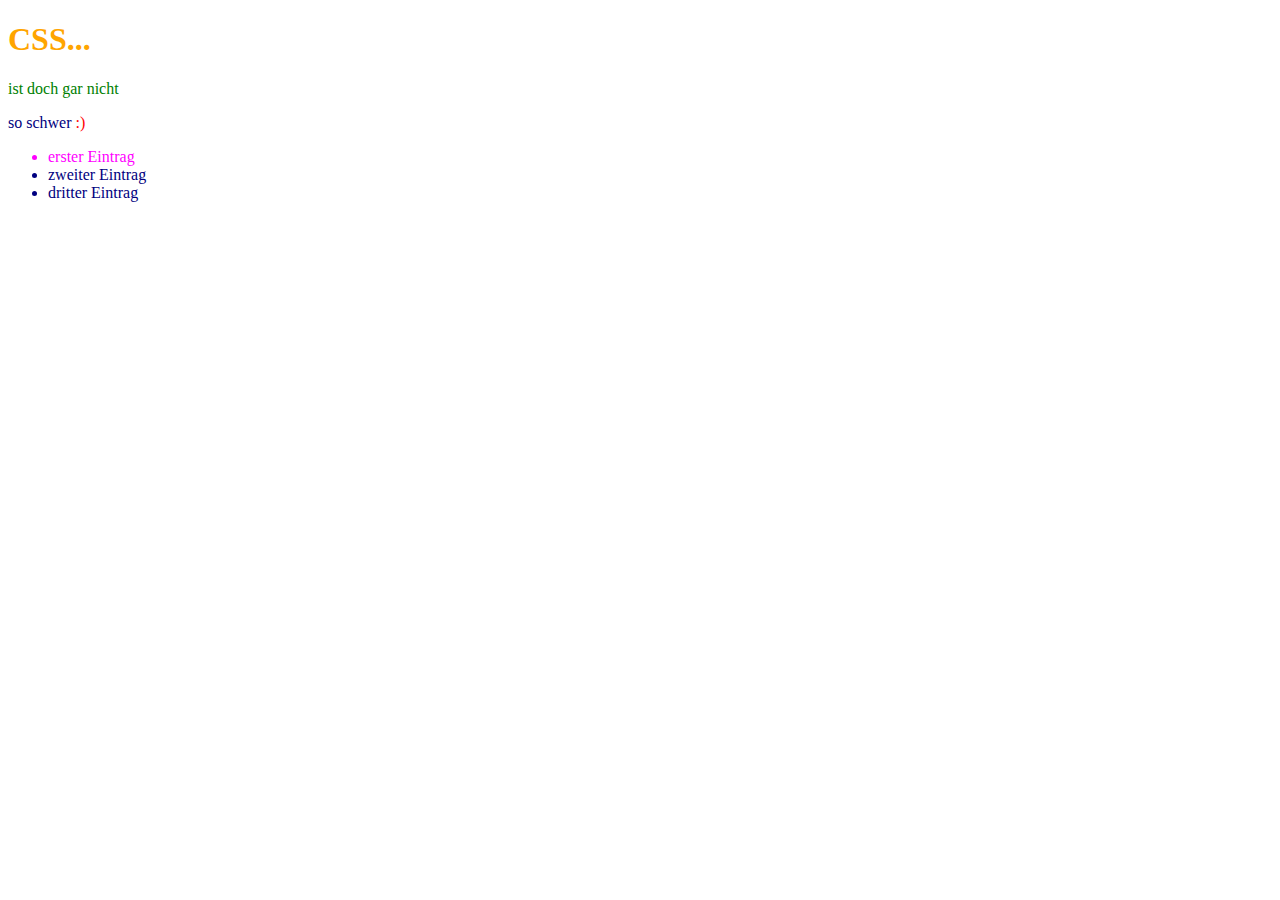
<file: frontend-dev/html-css/index.html>
<!DOCTYPE html>
<html lang="en">

<head>
	<title>Simple HTML5 example</title>
	<meta charset="UTF-8">
	<!--<meta name="viewport" content="width=device-width, initial-scale=1"> -->
	<link href="css/style.css" rel="stylesheet">
</head>

<body>
	<h1>CSS...</h1>
	<p class="message">ist doch gar nicht</p>
	<p>so schwer <span id="smile">:)</span></p>

	<ul id="eintraege">
		<li>erster Eintrag</li>
		<li>zweiter Eintrag</li>
		<li>dritter Eintrag</li>
	</ul>
</body>

</html>
</file>
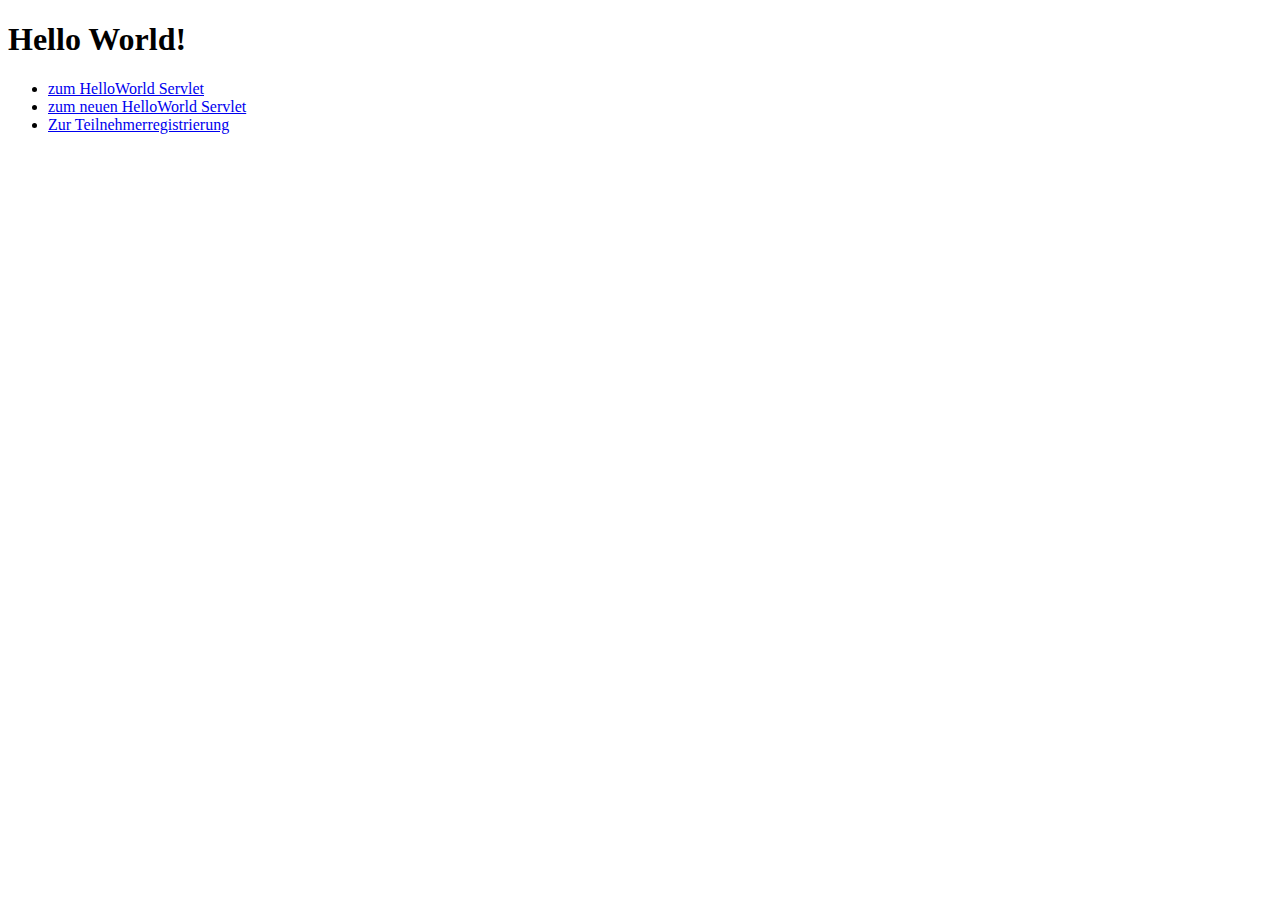
<file: asw2016-demo/asw2016-demo-webapp-student-complete/src/main/webapp/index.html>
<!DOCTYPE html>
<html>
<head>
<meta charset="UTF-8">
<title>ASW-WEB2 Student-Files (Complete)</title>
</head>
<body>
 <h1>Hello World!</h1>
 <ul>
  <li>
   <a href="helloworld">zum HelloWorld Servlet</a>
  </li>
  <li>
   <a href="helloworld-new">zum neuen HelloWorld Servlet</a>
  </li>
  <li>
   <a href="registration.html">Zur Teilnehmerregistrierung</a>
  </li>
 </ul>
</body>
</html>
</file>
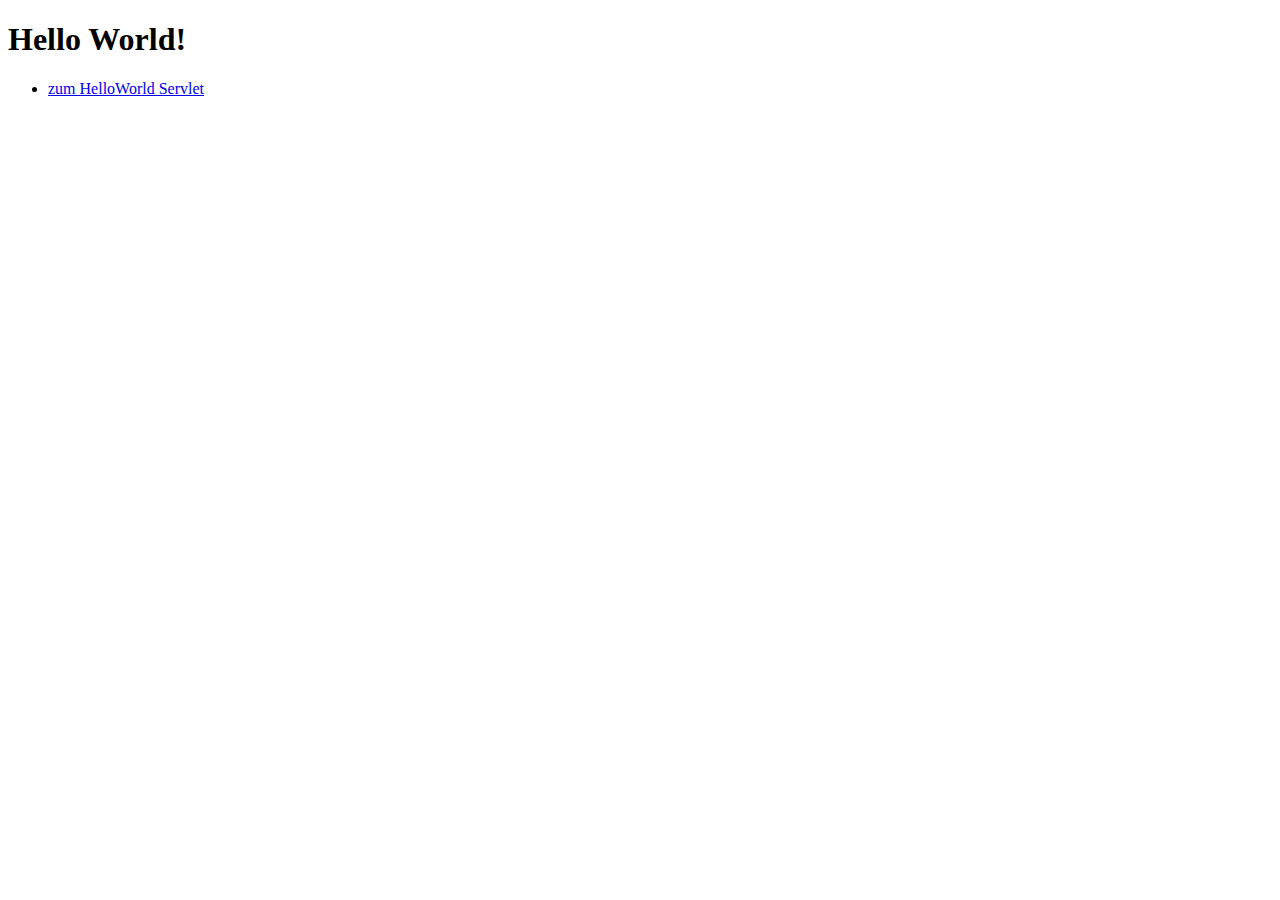
<file: asw2016-demo/asw2016-demo-webapp-student/src/main/webapp/index.html>
<!DOCTYPE html>
<html>
<head>
<meta charset="UTF-8">
<title>ASW-WEB2 Student-Files</title>
</head>
<body>
 <h1>Hello World!</h1>
 <ul>
  <li>
   <a href="helloworld">zum HelloWorld Servlet</a>
  </li>
 </ul>
</body>
</html>
</file>
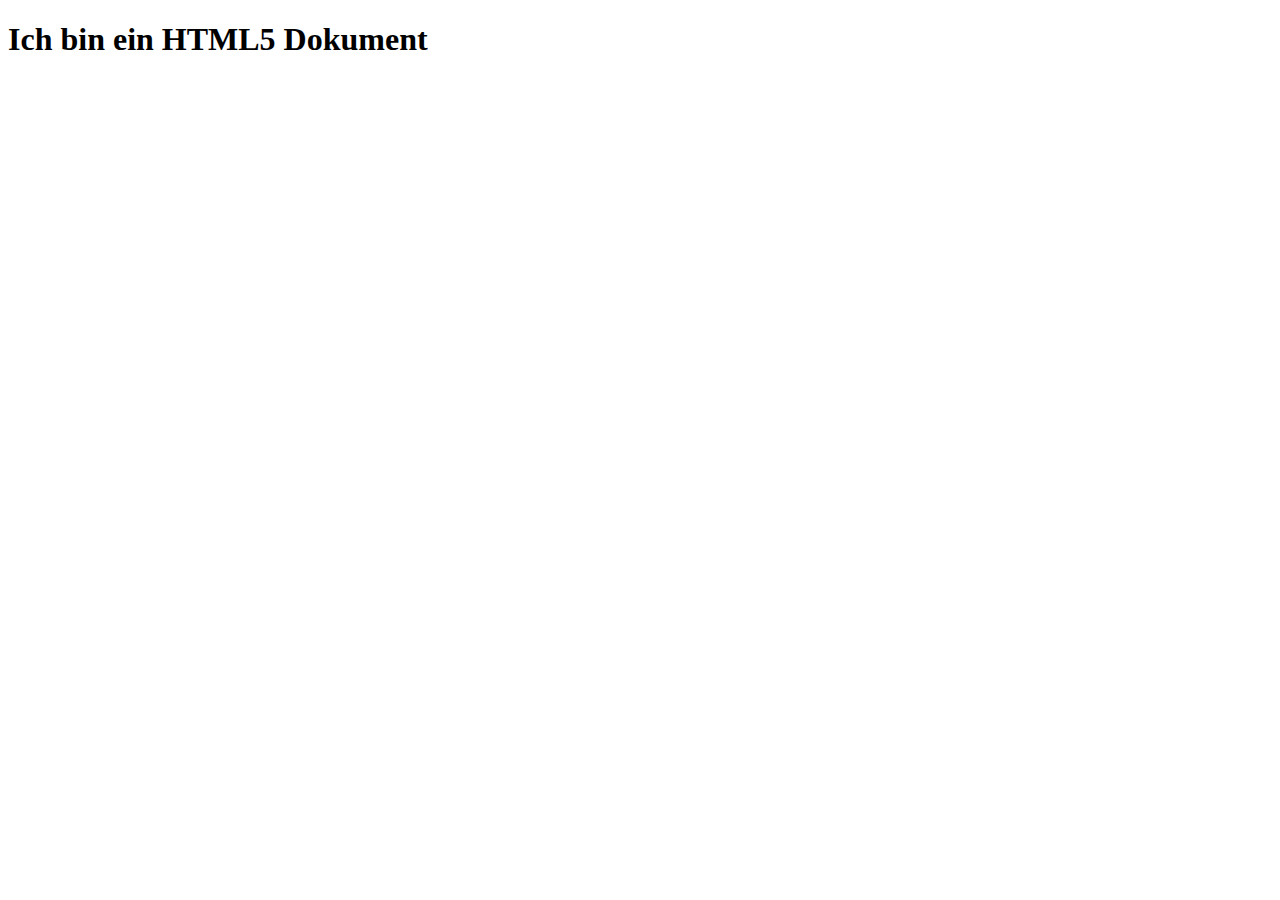
<file: frontend-dev/html/html5-basics.html>
<!DOCTYPE html> <!-- HTML5 Doctype -->
<html lang="en">
    <head>  
        <title>Ein einfaches HTML 5 Dokument</title>
        <meta charset="UTF-8">
        <meta name="viewport" content="width=device-width, initial-scale=1"> <!-- optimierte Darstellung auf mobilen Geräten -->
    </head>
    <body>
    <h1>Ich bin ein HTML5 Dokument</h1>
    </body>
</html>
</file>
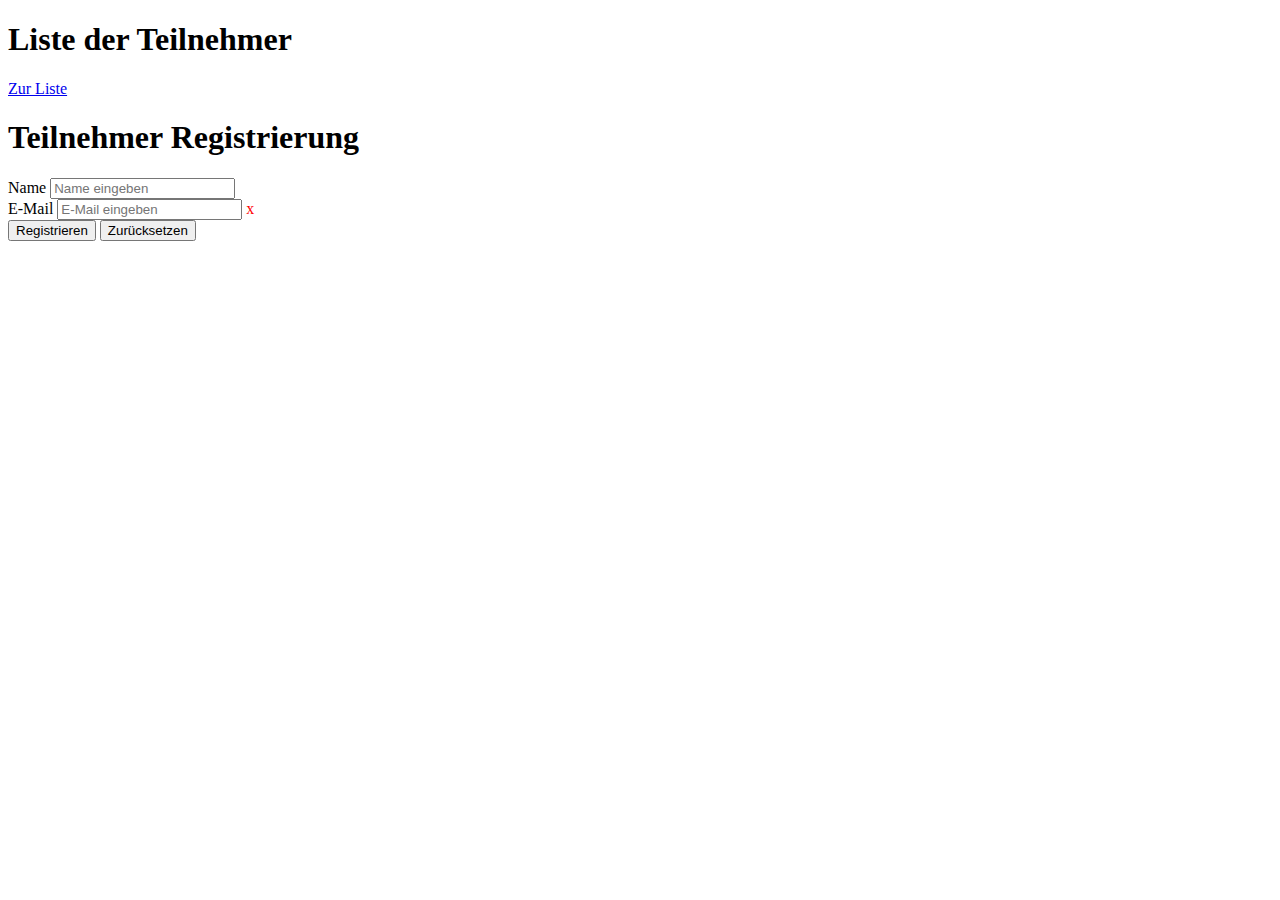
<file: asw2016-demo/asw2016-demo-webapp-student-complete/src/main/webapp/registration.html>
<!DOCTYPE html>
<html>
<head>
<meta charset="UTF-8">
<title>ASW-WEB2 Student-Files (Complete)</title>

<style>
input[type='email']:invalid+span::after {
 color: red;
 content: " x";
}

input[type='email']:valid+span::after {
 color: green;
 content: " ✔";
}

form {
 width: 300px;
}
</style>
</head>
<body>
 <h1>Liste der Teilnehmer</h1>
 <a href="registration">Zur Liste</a>

 <h1>Teilnehmer Registrierung</h1>

 <form method="POST" action="registration">

  <label for="name">Name</label>
  <input type="text" name="name" id="name" placeholder="Name eingeben" required>
  <span></span>
  <br>
  <label for="email">E-Mail</label>
  <input type="email" name="email" id="email" placeholder="E-Mail eingeben" required>
  <span></span>
  <br>
  <button>Registrieren</button>
  <button type="reset">Zur&uuml;cksetzen</button>
 </form>


</body>
</html>
</file>
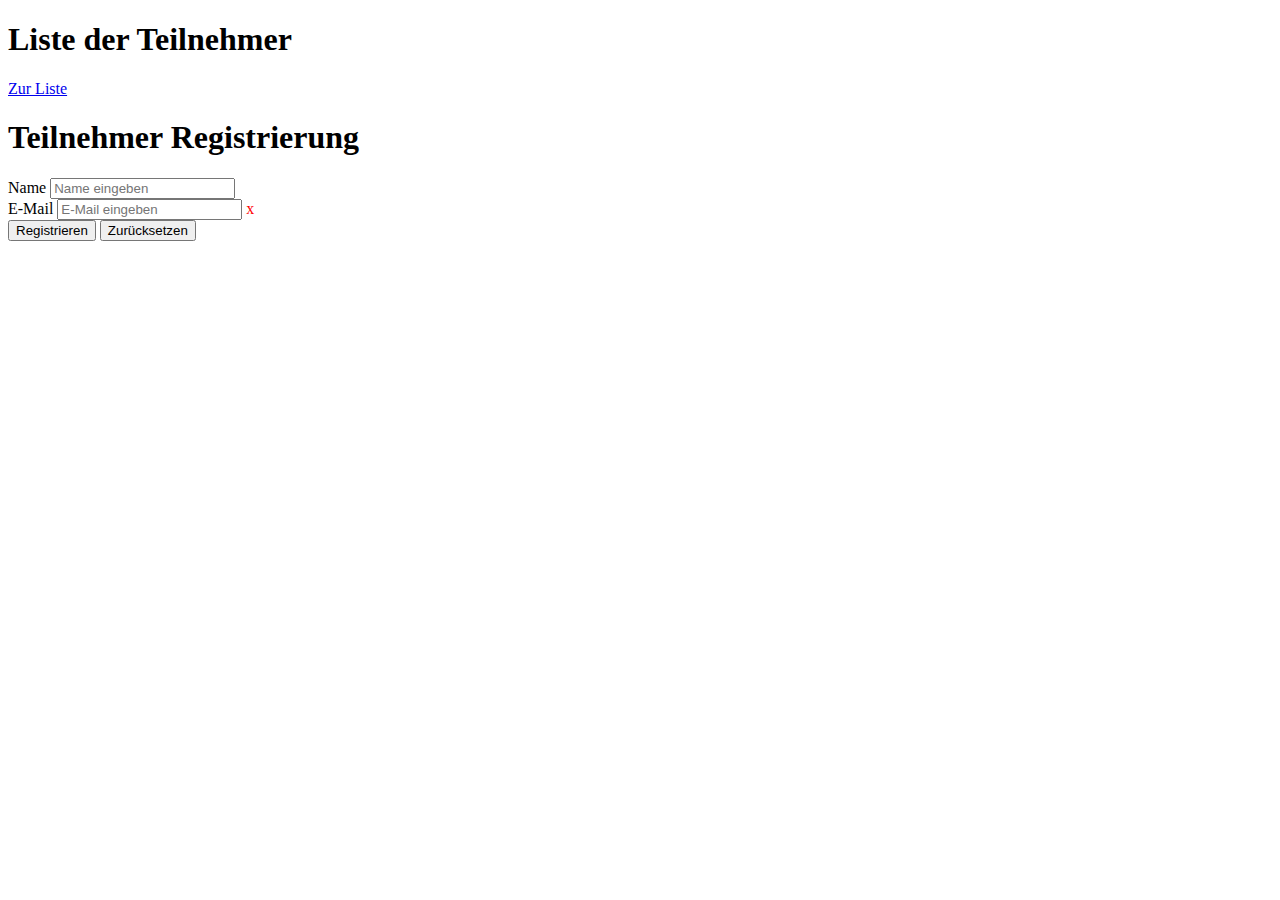
<file: asw2016-demo/asw2016-demo-webapp-student/src/main/webapp/registration.html>
<!DOCTYPE html>
<html>
<head>
<meta charset="UTF-8">
<title>ASW-WEB2 Student-Files (Complete)</title>

<style>
input[type='email']:invalid+span::after {
 color: red;
 content: " x";
}

input[type='email']:valid+span::after {
 color: green;
 content: " ✔";
}

form {
 width: 300px;
}
</style>
</head>
<body>
 <h1>Liste der Teilnehmer</h1>
 <a href="registration">Zur Liste</a>

 <h1>Teilnehmer Registrierung</h1>

 <form method="POST" action="registration">

  <label for="name">Name</label>
  <input type="text" name="name" id="name" placeholder="Name eingeben" required>
  <span></span>
  <br>
  <label for="email">E-Mail</label>
  <input type="email" name="email" id="email" placeholder="E-Mail eingeben" required>
  <span></span>
  <br>
  <button>Registrieren</button>
  <button type="reset">Zur&uuml;cksetzen</button>
 </form>

</body>
</html>
</file>
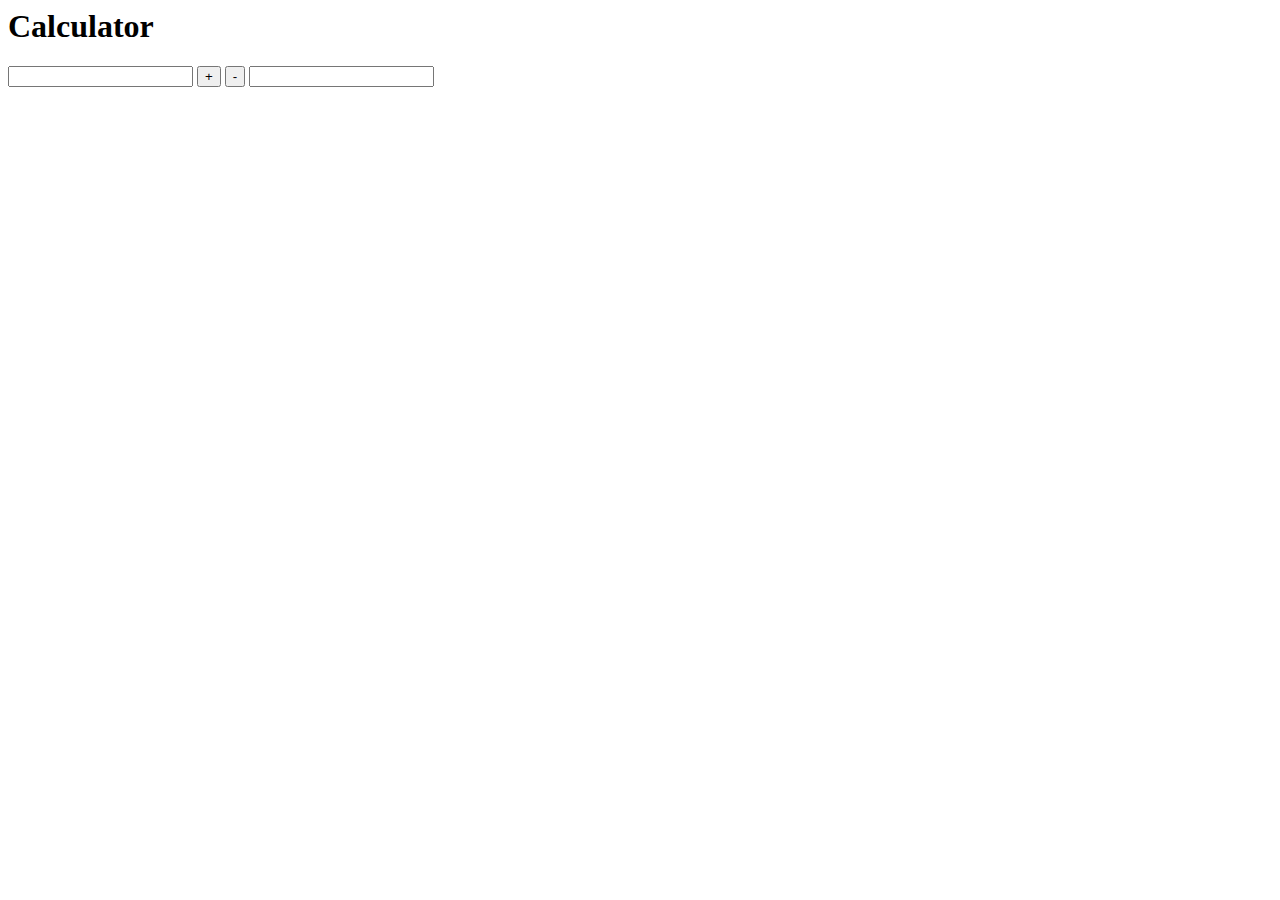
<file: asw2016-demo/asw2016-demo-webapp/src/main/webapp/calc.html>
<html>
<body>
 <h1>Calculator</h1>
 <form action="calculate" method="GET">
  <input type="number" required id="n1" name="n1"></input>
  <button name="op" value="add">+</button>
  <button name="op" value="subtract">-</button>
  <input type="number" required id="n2" name="n2"></input>
 </form>
</body>
</html>
</file>
<file: frontend-dev/html-css/css/style.css>
body { 
  background-color: white;
  color:navy;
}

 /* Element Typ Selector */
h1 { color:orange; }

/* CSS Class Selector */
.message { color: green; }


/* Element ID Selector */
#smile { color: red; } 


/* Pseudo Class Selector */
#eintraege li:first-child { color:magenta; }
</file>
